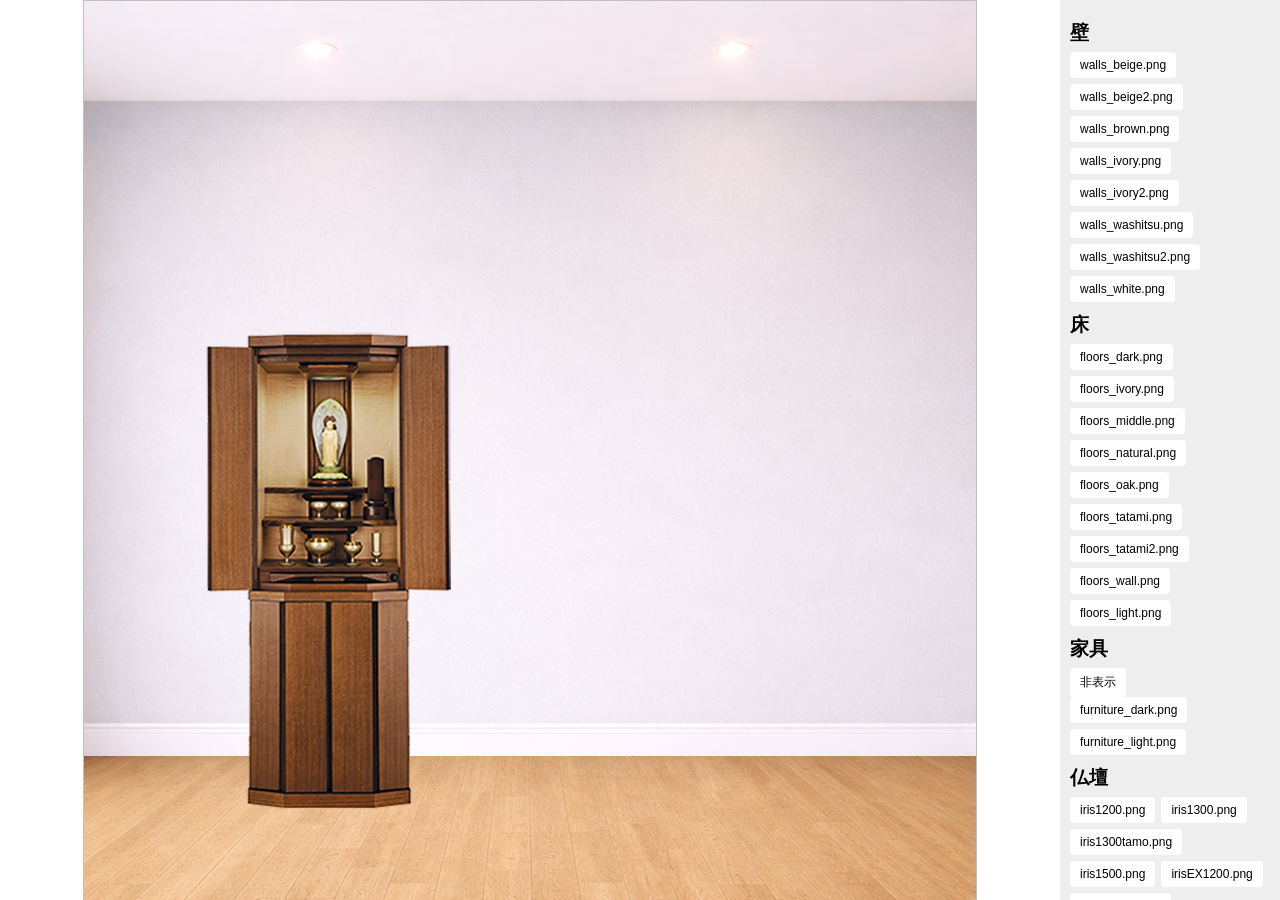
<file: index.html>
<!DOCTYPE html>
<html lang="ja">
<head>
  <meta charset="UTF-8">
  <meta name="viewport" content="width=device-width, initial-scale=1.0">
  <title>仏壇シミュレーター</title>
  <link rel="stylesheet" href="./style.css">
</head>
<body>

  <div class="app">

    <!-- 表示画面 -->
    <div class="viewer">
      <div class="stage">

        <img id="wall" class="layer layer-wall" src="walls/walls_ivory.png" alt="">
        <img id="floor" class="layer layer-floor" src="floors/floors_natural.png" alt="">
        <img id="furniture" class="layer layer-furniture is-hidden" alt="">
        <img id="butsudan" class="layer layer-butsudan" src="butsudan/iris1300.png" alt="">

      </div>
    </div>

    <!-- メニュー -->
    <div class="panel">

      <h3>壁</h3>
      <div id="wallButtons"></div>

      <h3>床</h3>
      <div id="floorButtons"></div>

      <h3>家具</h3>
      <button id="toggleFurniture" type="button">非表示</button>
      <div id="furnitureButtons"></div>

      <h3>仏壇</h3>
      <div id="butsudanButtons"></div>

    </div>

  </div>

  <script src="./script.js"></script>
</body>
</html>
</file>
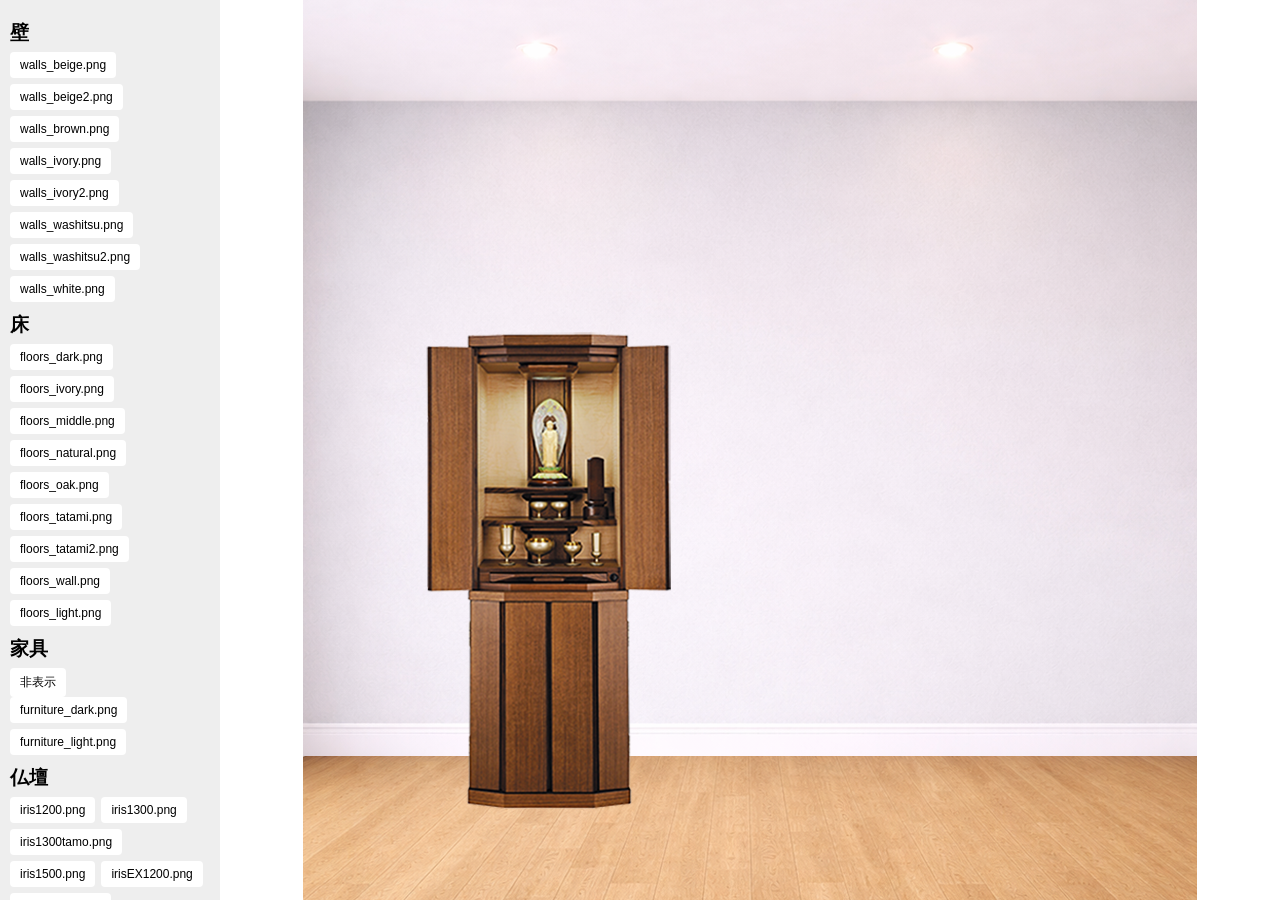
<file: simulation_iris.html>
<!DOCTYPE html>
<html lang="ja">
<head>
<meta charset="UTF-8">
<title>仏壇シミュレーター</title>
<link rel="stylesheet" href="style.css">
</head>

<body>

<div class="app">

<div class="panel">

<h3>壁</h3>
<div id="wallButtons"></div>

<h3>床</h3>
<div id="floorButtons"></div>

<h3>家具</h3>
<button id="toggleFurniture">非表示</button>
<div id="furnitureButtons"></div>

<h3>仏壇</h3>
<div id="butsudanButtons"></div>

</div>

<div class="viewer">
<div class="stage">

<img id="wall" src="walls/walls_ivory.png">
<img id="floor" src="floors/floors_natural.png">
<img id="furniture" style="display:none;">
<img id="butsudan" src="butsudan/iris1300.png">

</div>
</div>

</div>

<script src="script.js"></script>
</body>
</html>
</file>
<file: style.css>
*{
  box-sizing:border-box;
}

body{
  margin:0;
  font-family:sans-serif;
}

/* =====================
   PC：横並び
===================== */
.app{
  display:flex;
  height:100vh;
}

/* メニュー */
.panel{
  width:220px;
  padding:10px;
  background:#eee;
  overflow-y:auto;
}

/* 各セクション */
.panel h3{
  margin:10px 0 6px;
}

/* ★ここが今回の修正ポイント */
.panel div{
  display:flex;
  flex-wrap:wrap;   /* 折り返し */
  gap:6px;
}

/* ボタン */
button{
  display:inline-block; /* ← blockやめる */
  padding:6px 10px;
  border:none;
  background:#fff;
  cursor:pointer;
  border-radius:4px;
  font-size:12px;
}

/* 表示エリア */
.viewer{
  flex:1;
  padding:0;
  overflow:hidden;
}

/* ステージ */
.stage{
  position:relative;
  width:100%;
  max-width:894px;
  aspect-ratio:894 / 1016;
  margin:0 auto;
}

/* 背景 */
#wall,
#floor,
#furniture{
  position:absolute;
  inset:0;
  width:100%;
  height:100%;
  object-fit:contain;
}

/* 仏壇 */
#butsudan{
  position:absolute;
  inset:0;
  width:100%;
  height:100%;
  object-fit:contain;
  object-position:center bottom;
}

/* =====================
   スマホ：縦並び
===================== */
@media (max-width:900px){

  .app{
    flex-direction:column;
    height:auto;
  }

  .viewer{
    width:100%;
  }

  .panel{
    width:100%;
    height:auto;
    overflow:visible;
  }

}
</file>
